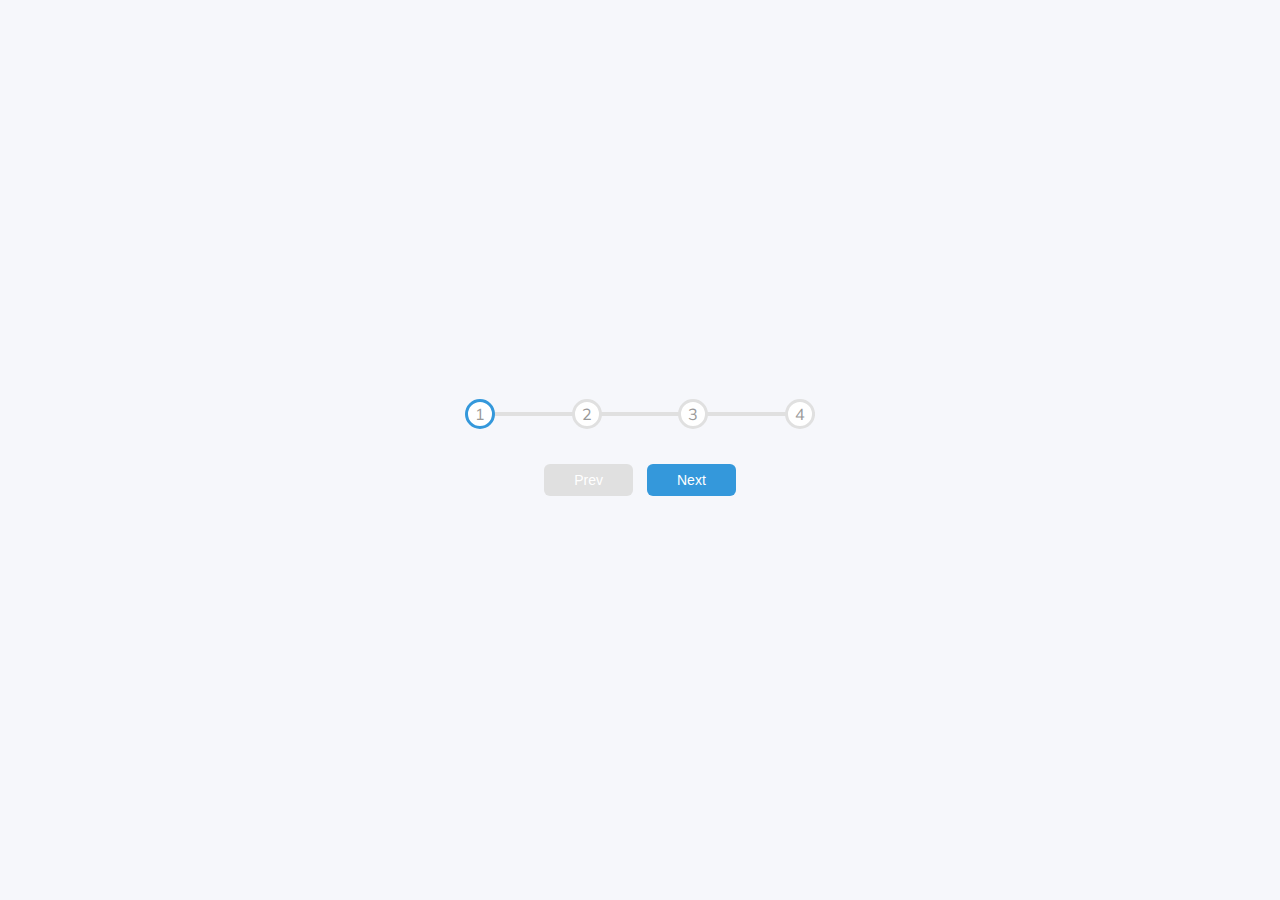
<file: 02_progress_steps/index.html>
<!DOCTYPE html>
<html lang="en">

<head>
    <meta charset="UTF-8" />
    <meta name="viewport" content="width=device-width, initial-scale=1.0" />
    <!-- <link rel="stylesheet" href="https://cdnjs.cloudflare.com/ajax/libs/font-awesome/5.15.2/css/all.min.css" integrity="sha512-HK5fgLBL+xu6dm/Ii3z4xhlSUyZgTT9tuc/hSrtw6uzJOvgRr2a9jyxxT1ely+B+xFAmJKVSTbpM/CuL7qxO8w==" crossorigin="anonymous" /> -->
    <link rel="stylesheet" href="style.css">
    <title>Progress Steps</title>
</head>

<body>
    <div class="container">

        <div class="progress-container">
            <div class="progress" id="progress"></div>
                <div class="circle active">1</div>
                <div class="circle">2</div>
                <div class="circle">3</div>
                <div class="circle">4</div>
        </div>

        <button class="btn" id="prev" disabled>Prev</button>
        <button class="btn" id="next">Next</button>
    </div>
    <script src="script.js"></script>
</body>

</html>
</file>
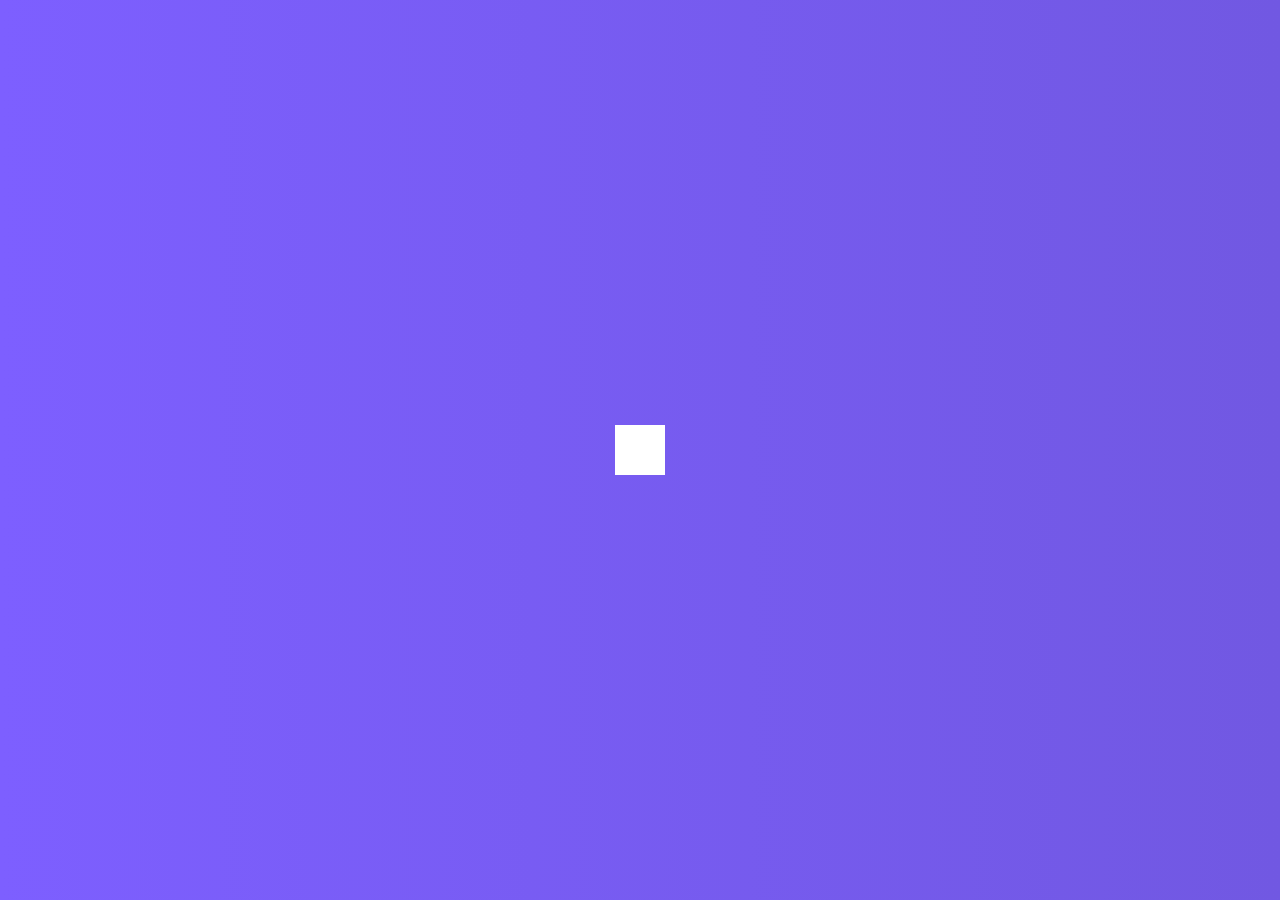
<file: 04_hidden_search/index.html>
<!DOCTYPE html>
<html lang="en">

<head>
    <meta charset="UTF-8" />
    <meta name="viewport" content="width=device-width, initial-scale=1.0" />
    <link rel="stylesheet" href="https://cdnjs.cloudflare.com/ajax/libs/font-awesome/5.15.2/css/all.min.css"
        integrity="sha512-HK5fgLBL+xu6dm/Ii3z4xhlSUyZgTT9tuc/hSrtw6uzJOvgRr2a9jyxxT1ely+B+xFAmJKVSTbpM/CuL7qxO8w=="
        crossorigin="anonymous" />
    <link rel="stylesheet" href="style.css">
    <title>Hidden Search</title>
</head>

<body>
    <div class="search">
        <input type="text" placeholder="Search..." class="input">
        <button class="btn"><i class="fas fa-search"></i></button>
    </div>

    <script src="script.js"></script>
</body>

</html>
</file>
<file: 02_progress_steps/style.css>
@import url('https://fonts.googleapis.com/css2?family=Muli&display=swap');

:root {
    --line-border-fill: #3498db;
    --line-border-empty: #e0e0e0;
}
* {
    box-sizing: border-box;
}

body {
    background-color: #f6f7fb;
    font-family: 'Muli', sans-serif;
    display: flex;
    align-items: center;
    justify-content: center;
    height: 100vh;
    overflow: hidden;
    margin: 0;
}

.container {
    text-align: center;
}

.progress-container {
    display: flex;
    justify-content: space-between;
    position: relative;
    margin-bottom: 30px;
    max-width: 100%;
    width: 350px;
}

.progress-container::before {
    content: '';
    background-color: var(--line-border-empty);
    position: absolute;
    top: 50%;
    left: 0;
    transform: translateY(-50%);
    height: 4px;
    width: 100%;
    z-index: -1;
}

.progress {
    background-color: var(--line-border-fill);
    position: absolute;
    top: 50%;
    left: 0;
    transform: translateY(-50%);
    height: 4px;
    width: 0%;
    z-index: -1;
    transition: 0.4s ease;
}

.circle {
    background-color: #fff;
    color: #999;
    border-radius: 50%;
    height: 30px;
    width: 30px;
    display: flex;
    align-items: center;
    justify-content: center;
    border: 3px solid var(--line-border-empty);
    transition: .4s ease;
}

.circle.active {
    border-color: var(--line-border-fill);
}

.btn {
    background-color: var(--line-border-fill);
    color: #fff;
    border: 0;
    border-radius: 6px;
    cursor: inherit;
    padding: 8px 30px;
    margin: 5px;
    font-size: 14px
}

.btn:active {
    transform: scale(0.98)
}

.btn:focus {
    outline: 0
}

.btn:disabled {
    background-color: var(--line-border-empty);
    cursor: not-allowed;
}
</file>
<file: 04_hidden_search/style.css>
@import url('https://fonts.googleapis.com/css2?family=Roboto:wght@400;700&display=swap');

* {
    box-sizing: border-box;
}

body {
    background-image: linear-gradient(90deg, #7d5fff, #7158e2);
    font-family: 'Roboto', sans-serif;
    display: flex;
    align-items: center;
    justify-content: center;
    height: 100vh;
    overflow: hidden;
    margin: 0;
}

.search { 
    position: relative;
    height: 50px;
}

.search .input {
    background-color: #fff;
    border: 0;
    font-size: 18px;
    padding: 15px;
    height: 50px;
    width: 50px;
    transition: width 0.3s ease;
}

.btn {
    background-color: #fff;
    border: 0;
    cursor: pointer;
    font-size: 24px;
    position: absolute;
    top: 0;
    left: 0;
    height: 50px;
    width: 50px;
    transition: transform 0.3s ease;
}

.btn:focus, .input:focus {
    outline: none;
}

.search.active .input {
    width: 200px;
}

.search.active .btn {
    transform: translateX(198px);
}
</file>
